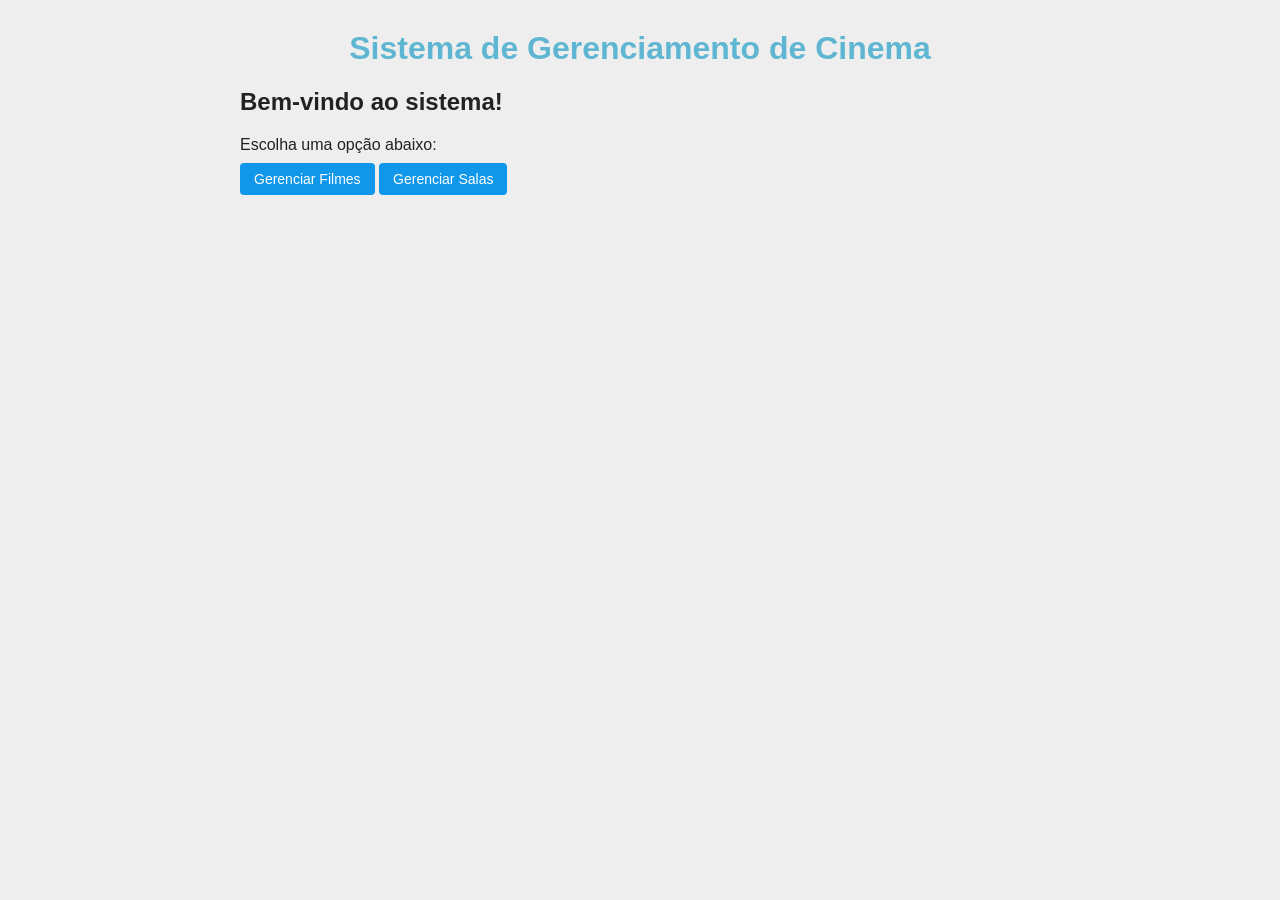
<file: templates/index.html>
<!DOCTYPE html>
<html lang="pt-br">
<head>
    <meta charset="UTF-8">
    <title>Cinema</title>
    <link rel="stylesheet" href="/static/style.css">
</head>
<body>

    <h1>Sistema de Gerenciamento de Cinema</h1>

    <h2>Bem-vindo ao sistema!</h2>

    <p>Escolha uma opção abaixo:</p>

    <a class="botao editar" href="/filmes">Gerenciar Filmes</a>

    <a class="botao editar" href="/salas">Gerenciar Salas</a>

</body>
</html>
</file>
<file: static/style.css>
body {
    font-family: Tahoma, sans-serif;
    max-width: 800px;
    margin: 30px auto;
    padding: 0 16px;
    color: #222;
    background-color: #eeeeee;
}

h1 {
    color: #5fb6d2;
    text-align: center;
}

h2 {
    color: #222;
}

nav {
    text-align: center;
    margin: 20px 0;
}

nav a {
    color: #222;
    text-decoration: none;
    margin: 10px;
}

input {
    width: 100%;
    padding: 8px;
    margin: 4px 0 12px;
    box-sizing: border-box;
}

fieldset {
    background-color: white;
    border: 1px solid #ddd;
    padding: 20px;
    margin-bottom: 20px;
}

legend {
    color: #5fb6d2;
}

button,
.botao {
    background: #5fb6d2;
    color: white;
    border: none;
    padding: 8px 14px;
    cursor: pointer;
    text-decoration: none;
    font-size: 14px;
    border-radius: 4px;
}

.botao.editar {
    background: #1197ea;
}

table {
    width: 100%;
    border-collapse: collapse;
    margin-top: 20px;
    background-color: white;
}

th,
td {
    border-bottom: 1px solid #ddd;
    padding: 10px;
    text-align: left;
    vertical-align: top;
}

th {
    background: #5fb6d2;
    color: white;
}

.acoes {
    white-space: nowrap;
}

.acoes form {
    display: inline;
}

footer {
    text-align: center;
    margin-top: 30px;
}
</file>
